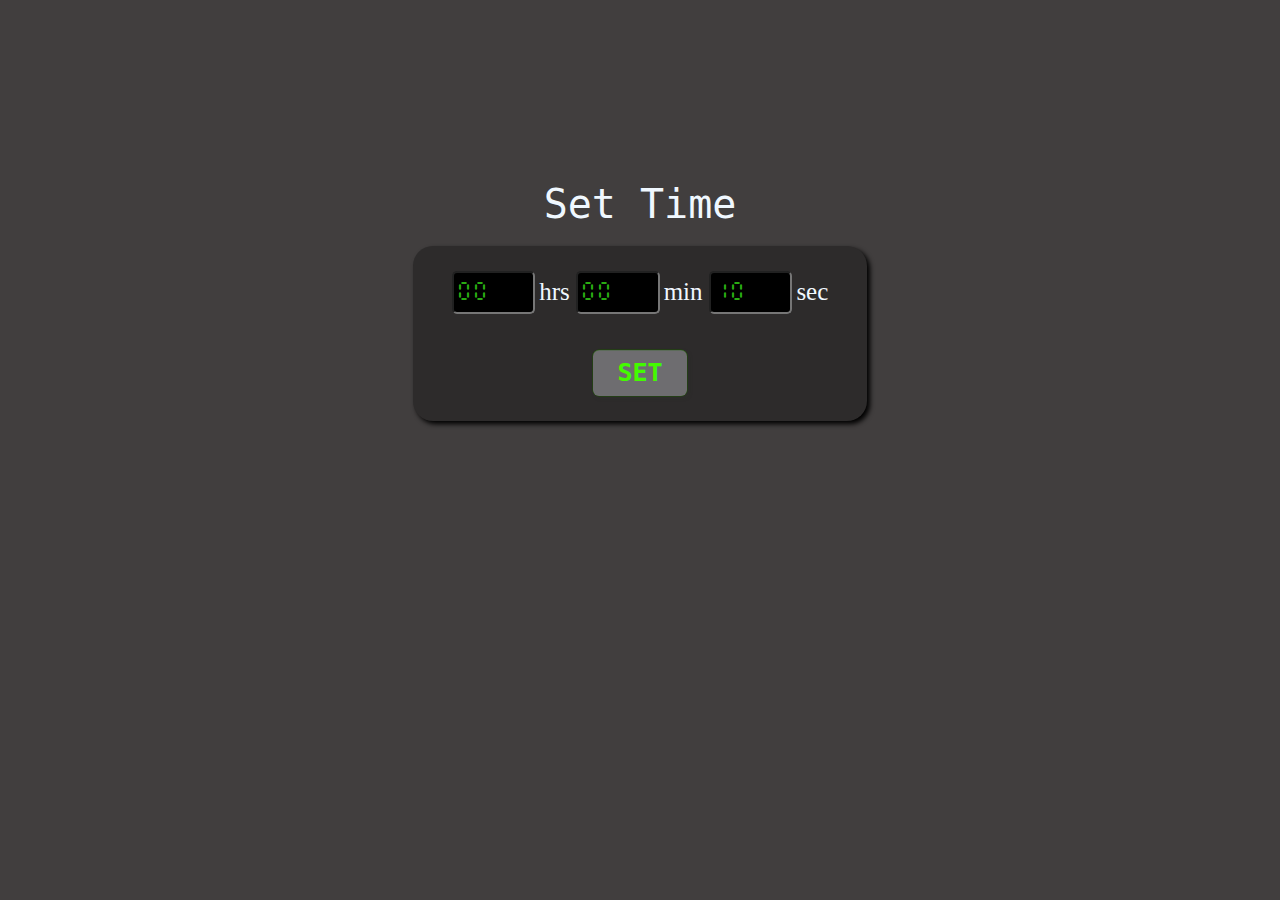
<file: index.html>
<!DOCTYPE html>
<html lang="en">
<head>
    <meta charset="UTF-8">
    <meta name="viewport" content="width=device-width, initial-scale=1.0">
    <title>Document</title>
    <link rel="stylesheet" href = "style.css" >
   <link href="https://fonts.googleapis.com/css2?family=Orbitron&display=swap" rel="stylesheet">


</head>
<video id="video" src="videoplayback.mp4" style="display:none;" controls></video>
<body>
    <h1>     </h1>
    <label id="enter"> Set Time </label>
    <div id ="container">
        <input value="00" type="number" id="hours" min="0" max="24" >
        <label> hrs </label>
        <input value="00" type="number" id="minutes" min="0" max = "60">
        <label> min </label>
        <input value="10" type="number" id="seconds" min="0" max = "60" >
        <label> sec </label><br><br><br>
       <button id="button-12" role="button" >SET</button>
    </div>
   

   


    <script src="index.js" ></script>
</body>
</html>
</file>
<file: style.css>
@font-face {
  font-family: 'LEDFont';
  src: url("digitalfont.ttf") format('truetype');
}

body{
   padding-top:4cm;
    background-color: hsl(0, 2%, 25%);  
}
#container{
    margin:auto;
    border-radius: 20px;
    padding-top:25px;
    padding-bottom:25px;
    width: 12cm;
    border:none;
    background-color: rgb(45, 43, 43);
    color:aliceblue;
    text-align: center;
    box-shadow: 3px 3px 5px black;
}

#enter{
    text-align: center;
    padding-bottom: 0.5cm;  
      color: aliceblue;
      display: block ;
      margin-left:auto;
      margin-right: auto;
     font-family: monospace;
     font-size: 40px;
}

input{
   border-radius: 5px;
    font-family: 'LEDFont', monospace;
    font-size: 20px;
    background-color: black;
    color:#2aab13;
    width:2cm;
    height: 1cm;
}
label{
    font-family: 'Times New Roman', Times, serif;
    font-size: 25px;
   
}

#video {
  position: fixed;
  top: 0;
  left: 0;
  width: 100vw;
  height: 100vh;
  object-fit: cover;
  z-index: 9999;
  display: none;
}

#button-12 {
  font-weight: bold;
  font-size: 25px;
  width: 2.5cm;
  height: 1.2cm;
  padding: 6px 14px;
  font-family:  monospace;
  border-radius: 6px;
  border: none;
  background: #6E6D70;
  box-shadow: 2px 2px 5px rgba(28, 73, 28, 0.1), inset 0px 0.5px 0.5px rgba(40, 103, 20, 0.5), 0px 0px 0px 0.5px rgb(31, 82, 5);
  color: #43fb00;
  user-select: none;
  -webkit-user-select: none;
  touch-action: manipulation;
  transition: 0.25s;
}

#button-12:active {
    color:rgb(28, 204, 12);
  outline: 0;
}
#button-12.stop {
    border: none;
    color:rgb(204, 12, 12);
  box-shadow: inset 0px 0.8px 0px -0.25px rgba(243, 5, 5, 0.2), 0px 0.5px 1px rgba(0, 0, 0, 0.1), 0px 0px 0px 3.5px rgba(239, 6, 6, 0.5);
  outline: 0;
}
</file>
